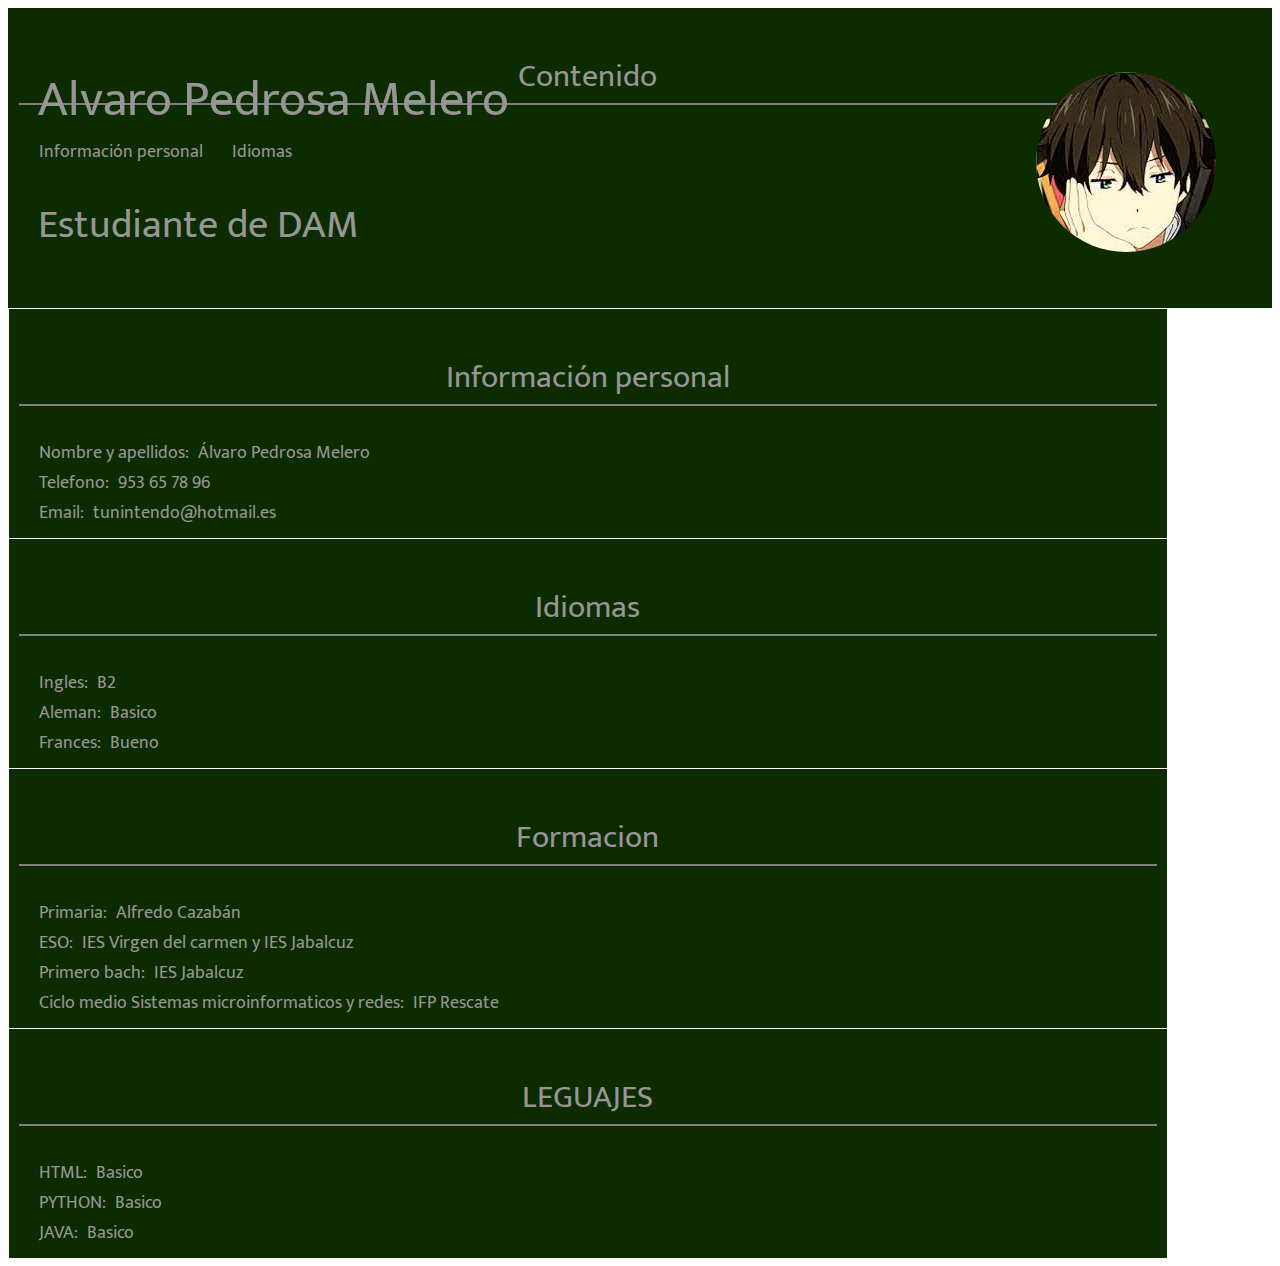
<file: index.html>
<!DOCTYPE html>
<html lang="es">
<head>
    <meta charset="UTF-8">
    <meta http-equiv="X-UA-Compatible" content="IE=edge">
    <meta name="viewport" content="width=device-width, initial-scale=1.0">
    <title>Curriculum Álvaro Pedrosa </title>
    <link rel="stylesheet" href="style.css">
    <link rel="preconnect" href="https://fonts.googleapis.com">
    <link rel="preconnect" href="https://fonts.gstatic.com" crossorigin>
    <link href="https://fonts.googleapis.com/css2?family=Mukta&display=swap" rel="stylesheet">
</head>
<body>
    <header class="header">
        <div class="content">
           <p class="p-1">Alvaro Pedrosa Melero </p>
           <p class="p-2">Estudiante de DAM</p>
       </div>
       
       <div class="img">  
           <img src="img/descarga.png">
       </div>
       
       <div class="info">
           <p class="tituloseccion"> Contenido</p>
           <p class="tituloinfo">Información personal</p>
           <p class="tituloinfo">Idiomas</p>
       </div>
   </header>
  
   <div class="info">

       <p class="tituloseccion"> Información personal</p>
       <p class="tituloinfo">Nombre y apellidos:</p>
       <p class="titulodato">Álvaro Pedrosa Melero</p></br>
       <p class="tituloinfo">Telefono:</p>
       <p class="titulodato">953 65 78 96</p></br>
       <p class="tituloinfo">Email:</p>
       <p class="titulodato">tunintendo@hotmail.es</p></br>
   </div>


   <div class="info">
       <p class="tituloseccion">Idiomas</p>
       <p class="tituloinfo">Ingles:</p>
       <p class="titulodato">B2</p></br>
       <p class="tituloinfo">Aleman:</p>
       <p class="titulodato">Basico</p></br>
       <p class="tituloinfo">Frances:</p>
       <p class="titulodato">Bueno</p></br>
   </div>

   <div class="info">
       <p class="tituloseccion">Formacion</p>
       <p class="tituloinfo">Primaria:</p>
       <p class="titulodato">Alfredo Cazabán</p></br>
       <p class="tituloinfo">ESO:</p>
       <p class="titulodato">IES Virgen del carmen y IES Jabalcuz</p></br>
       <p class="tituloinfo">Primero bach:</p>
       <p class="titulodato">IES Jabalcuz</p></br>
       <p class="tituloinfo">Ciclo medio Sistemas microinformaticos y redes:</p>
       <p class="titulodato">IFP Rescate</p></br>
   </div>

   <div class="info">
       <p class="tituloseccion">LEGUAJES</p>
       <p class="tituloinfo">HTML:</p>
       <p class="titulodato">Basico</p></br>
       <p class="tituloinfo">PYTHON:</p>
       <p class="titulodato">Basico</p></br>
       <p class="tituloinfo">JAVA:</p>
       <p class="titulodato">Basico</p></br>
   </div>
</body>
</html>
</file>
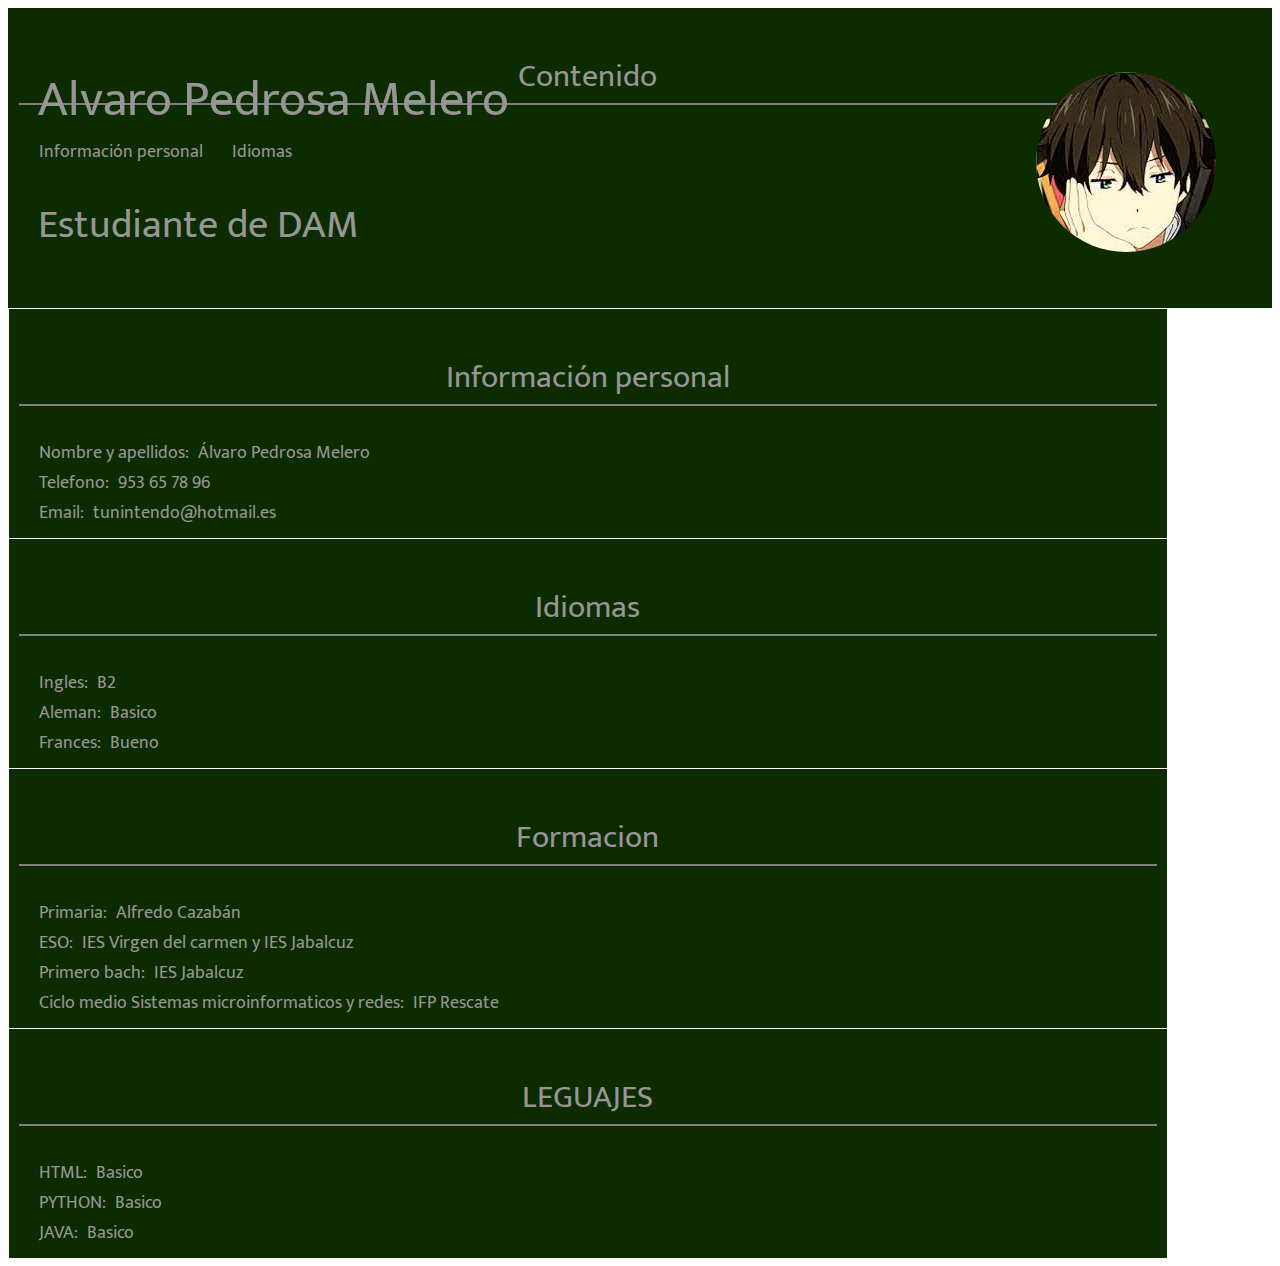
<file: ‌index.html>
<!DOCTYPE html>
<html lang="es">
<head>
    <meta charset="UTF-8">
    <meta http-equiv="X-UA-Compatible" content="IE=edge">
    <meta name="viewport" content="width=device-width, initial-scale=1.0">
    <title>Curriculum Álvaro Pedrosa </title>
    <link rel="stylesheet" href="style.css">
    <link rel="preconnect" href="https://fonts.googleapis.com">
    <link rel="preconnect" href="https://fonts.gstatic.com" crossorigin>
    <link href="https://fonts.googleapis.com/css2?family=Mukta&display=swap" rel="stylesheet">
</head>
<body>
    <header class="header">
         <div class="content">
            <p class="p-1">Alvaro Pedrosa Melero </p>
            <p class="p-2">Estudiante de DAM</p>
        </div>
        
        <div class="img">  
            <img src="img/descarga.png">
        </div>
        
        <div class="info">
            <p class="tituloseccion"> Contenido</p>
            <p class="tituloinfo">Información personal</p>
            <p class="tituloinfo">Idiomas</p>
        </div>
    </header>
   
    <div class="info">

        <p class="tituloseccion"> Información personal</p>
        <p class="tituloinfo">Nombre y apellidos:</p>
        <p class="titulodato">Álvaro Pedrosa Melero</p></br>
        <p class="tituloinfo">Telefono:</p>
        <p class="titulodato">953 65 78 96</p></br>
        <p class="tituloinfo">Email:</p>
        <p class="titulodato">tunintendo@hotmail.es</p></br>
    </div>


    <div class="info">
        <p class="tituloseccion">Idiomas</p>
        <p class="tituloinfo">Ingles:</p>
        <p class="titulodato">B2</p></br>
        <p class="tituloinfo">Aleman:</p>
        <p class="titulodato">Basico</p></br>
        <p class="tituloinfo">Frances:</p>
        <p class="titulodato">Bueno</p></br>
    </div>

    <div class="info">
        <p class="tituloseccion">Formacion</p>
        <p class="tituloinfo">Primaria:</p>
        <p class="titulodato">Alfredo Cazabán</p></br>
        <p class="tituloinfo">ESO:</p>
        <p class="titulodato">IES Virgen del carmen y IES Jabalcuz</p></br>
        <p class="tituloinfo">Primero bach:</p>
        <p class="titulodato">IES Jabalcuz</p></br>
        <p class="tituloinfo">Ciclo medio Sistemas microinformaticos y redes:</p>
        <p class="titulodato">IFP Rescate</p></br>
    </div>

    <div class="info">
        <p class="tituloseccion">LEGUAJES</p>
            <p class="tituloinfo">HTML:</p>
            <p class="titulodato">Basico</p></br>
            <p class="tituloinfo">PYTHON:</p>
            <p class="titulodato">Basico</p></br>
            <p class="tituloinfo">JAVA:</p>
            <p class="titulodato">Basico</p></br>
    </div>
</body>
</html>
</file>
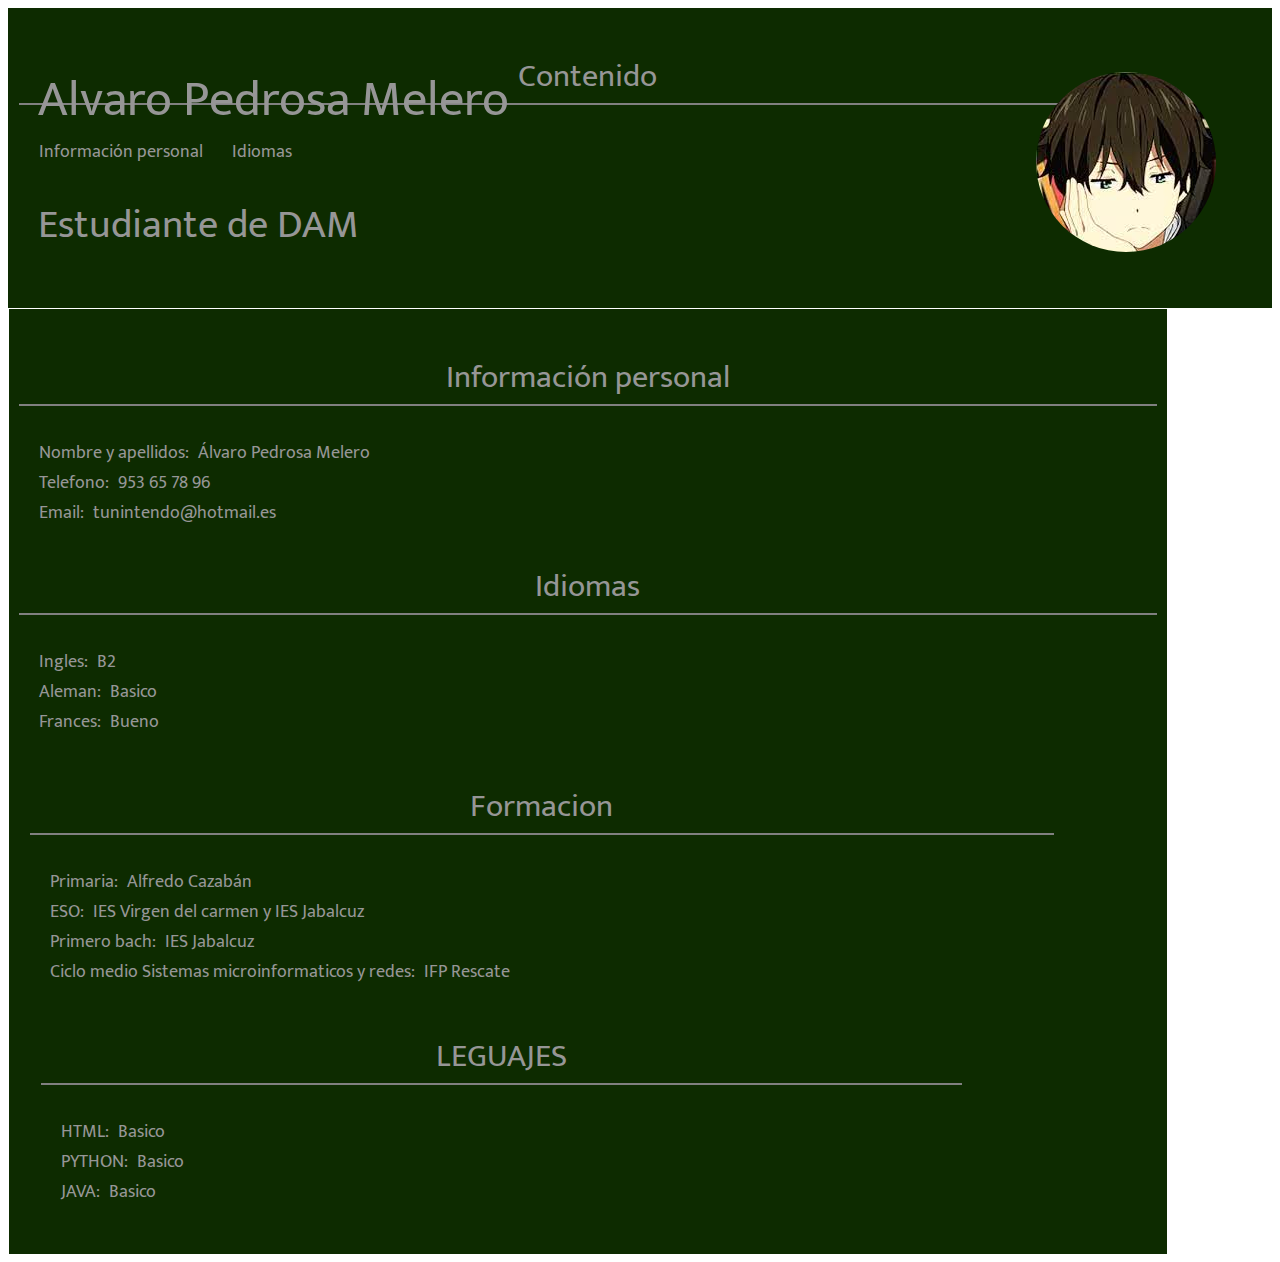
<file: ‌index.html.html>
<!DOCTYPE html>
<html lang="es">
<head>
    <meta charset="UTF-8">
    <meta http-equiv="X-UA-Compatible" content="IE=edge">
    <meta name="viewport" content="width=device-width, initial-scale=1.0">
    <title>Curriculum Álvaro Pedrosa </title>
    <link rel="stylesheet" href="style.css">
    <link rel="preconnect" href="https://fonts.googleapis.com">
<link rel="preconnect" href="https://fonts.gstatic.com" crossorigin>
<link href="https://fonts.googleapis.com/css2?family=Mukta&display=swap" rel="stylesheet">
</head>
<body>
    <header class="header">
        <div class="content">
        <p class="p-1">Alvaro Pedrosa Melero </p>
        <p class="p-2">Estudiante de DAM</p>
        </div>
        <div class="img">  
        <img src="img/descarga.png">


        </div>
        <div class="info">

            <p class="tituloseccion"> Contenido</p>
            <p class="tituloinfo">Información personal</p>
            <p class="tituloinfo">Idiomas</p>
    </header>
    <div class="info">

        <p class="tituloseccion"> Información personal</p>
        <p class="tituloinfo">Nombre y apellidos:</p>
        <p class="titulodato">Álvaro Pedrosa Melero</p></br>
        <p class="tituloinfo">Telefono:</p>
        <p class="titulodato">953 65 78 96</p></br>
        <p class="tituloinfo">Email:</p>
        <p class="titulodato">tunintendo@hotmail.es</p></br>



        <div>
            <p class="tituloseccion">Idiomas</p>
            <p class="tituloinfo">Ingles:</p>
            <p class="titulodato">B2</p></br>
            <p class="tituloinfo">Aleman:</p>
            <p class="titulodato">Basico</p></br>
            <p class="tituloinfo">Frances:</p>
            <p class="titulodato">Bueno</p></br>
        </div>

        <div class="info">
            <p class="tituloseccion">Formacion</p>
            <p class="tituloinfo">Primaria:</p>
            <p class="titulodato">Alfredo Cazabán</p></br>
            <p class="tituloinfo">ESO:</p>
            <p class="titulodato">IES Virgen del carmen y IES Jabalcuz</p></br>
            <p class="tituloinfo">Primero bach:</p>
            <p class="titulodato">IES Jabalcuz</p></br>
            <p class="tituloinfo">Ciclo medio Sistemas microinformaticos y redes:</p>
            <p class="titulodato">IFP Rescate</p></br>
            
            <div class="info">
                <p class="tituloseccion">LEGUAJES</p>
                <p class="tituloinfo">HTML:</p>
                <p class="titulodato">Basico</p></br>
                <p class="tituloinfo">PYTHON:</p>
                <p class="titulodato">Basico</p></br>
                <p class="tituloinfo">JAVA:</p>
                <p class="titulodato">Basico</p></br>
            
        </div>


        </p>
    </div>


    <footer>



    </footer>
</body>
</html>
</file>
<file: style.css>
.header{

background: rgb(13, 43, 0);
width: 100%;
height: 300px;
}

.header .content{
    width: 50%;
    height: 50%;
    position: absolute;
    left: 3%;
}

.header .content .p-1{
color:rgb(150, 150, 150);
font-family: 'Mukta', sans-serif;
font-size: 50px;
}
.header .content .p-2{
color: rgb(150, 150, 150);
font-family: 'Mukta', sans-serif;
font-size: 40px;
}

.header .img{
    position: absolute;
    top: 8%;
    right: 5%;
    width: 180px;
    height: 180px;
    border-radius: 100%;
    overflow: hidden;
}

/*    @media screen and (max-width: 700px);{
        nav,.row{
            flex-direction:column;}
        
    }*/


.info{
    width: 90%;
    height: auto;
    background:rgb(13, 43, 0);
    padding: 10px;
    margin: 1px;
}

.info .tituloseccion{
    color: rgb(150, 150, 150);
    font-family: 'Mukta', sans-serif;
    text-align: center;
    font-size: xx-large;

 border-bottom: 2px gray solid;
}

.info .tituloinfo{
    color:rgb(150, 150, 150);
    font-family: 'Mukta', sans-serif;
    font-size: large;
display: inline;
margin-left: 20px;
margin-right: 5px;

}
.info .titulodato{
    color:rgb(150, 150, 150);
    font-family: 'Mukta', sans-serif;
    font-size: large;
display: inline;

}
</file>
